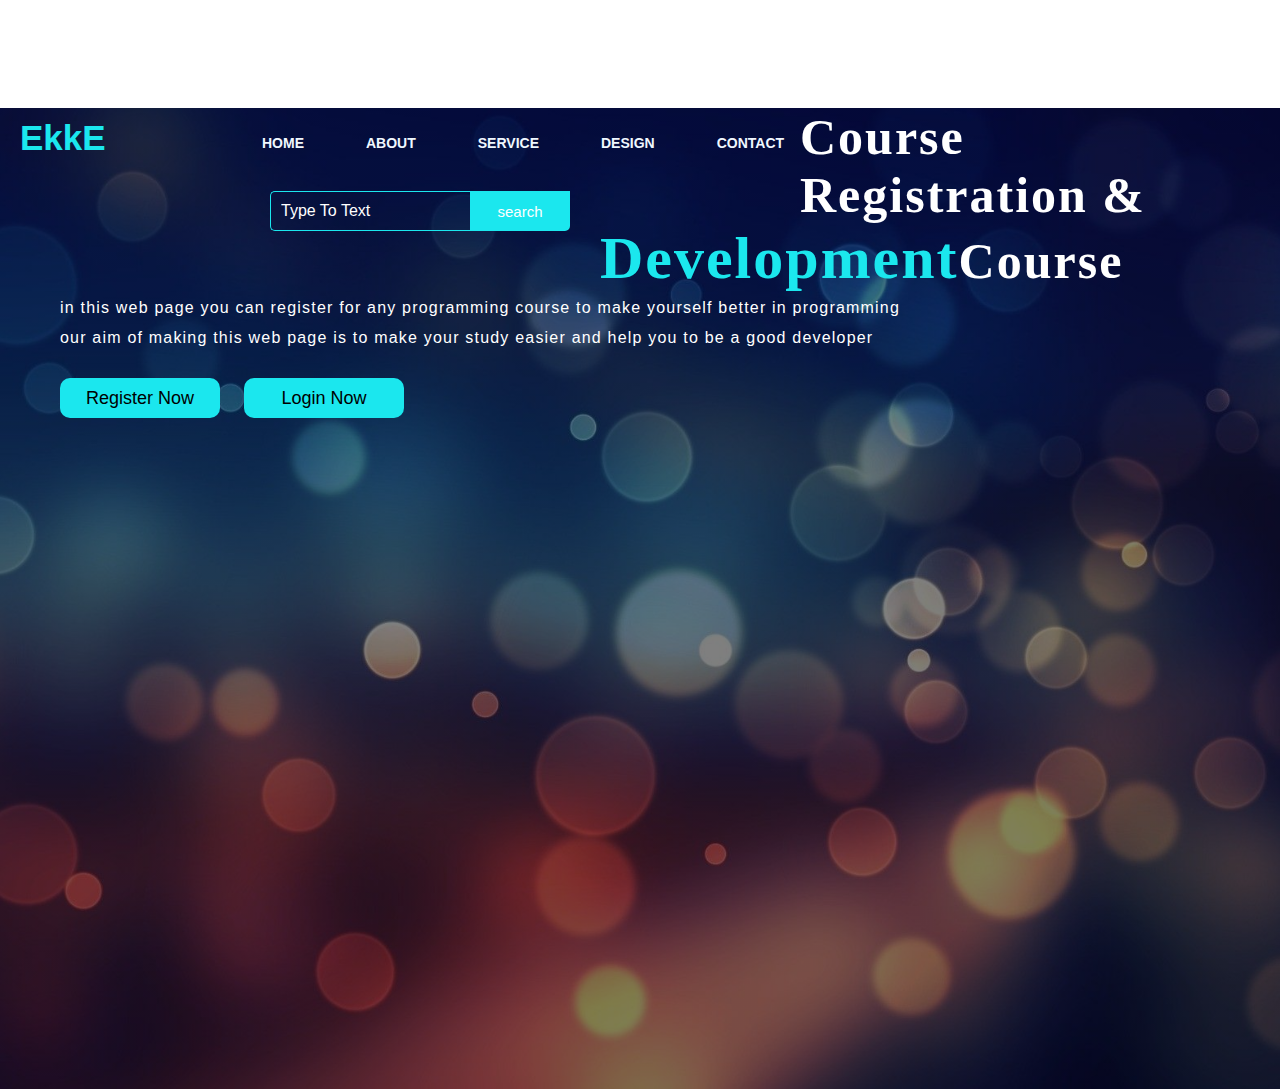
<file: Website/index.html>
<!DOCTYPE html>
<html lang="en">
<head>
      <title>Registration System</title>
      <link rel="stylesheet" href="style.css">
      <link href="https://cdn.jsdelivr.net/npm/bootstrap@5.1.1/dist/css/bootstrap.min.css" rel="stylesheet" integrity="sha384-F3w7mX95PdgyTmZZMECAngseQB83DfGTowi0iMjiWaeVhAn4FJkqJByhZMI3AhiU" crossorigin="anonymous">
      <link rel="shortcut icon" type="image/x-icon" href="images.png">
</head>
<body>
      <div class="main">
            <div class="navbar">
                  <div class="icon">
                     <h2 class="logo">EkkE</h2>   
                  </div>
            </div>
  
            <div class="menu">
                 <ul>
                    <li><a href="#">HOME</a></li> 
                    <li><a href="about.html">ABOUT</a></li>  
                    <li><a href="service.html">SERVICE</a></li>  
                    <li><a href="design.html">DESIGN</a></li>
                    <li><a href="contact.html">CONTACT</a></li>
                 </ul> 
            </div>
            <div class="search">
                  <input class="srch" type="search" name="" placeholder="Type To Text">
                  <a href="#"><button style="background-color:  #1be7ee;" class="btn">search</button></a>
            </div>
             <div class="content">
          <h1>Course Registration & <br><span>Development</span>Course</h1>
          <p class="par">in this web page you can register for any programming course to make yourself better in programming <br> 
              our aim of making this web page is to make your study easier and help you to be a good developer
              </p>
              <button class="cn"><a href="login.html">Register Now</a></button>
              <button class="cn"><a href="Registration.html">Login Now</a></button>
        </div>
  
  
      </div>
  </body>
  </html>
</file>
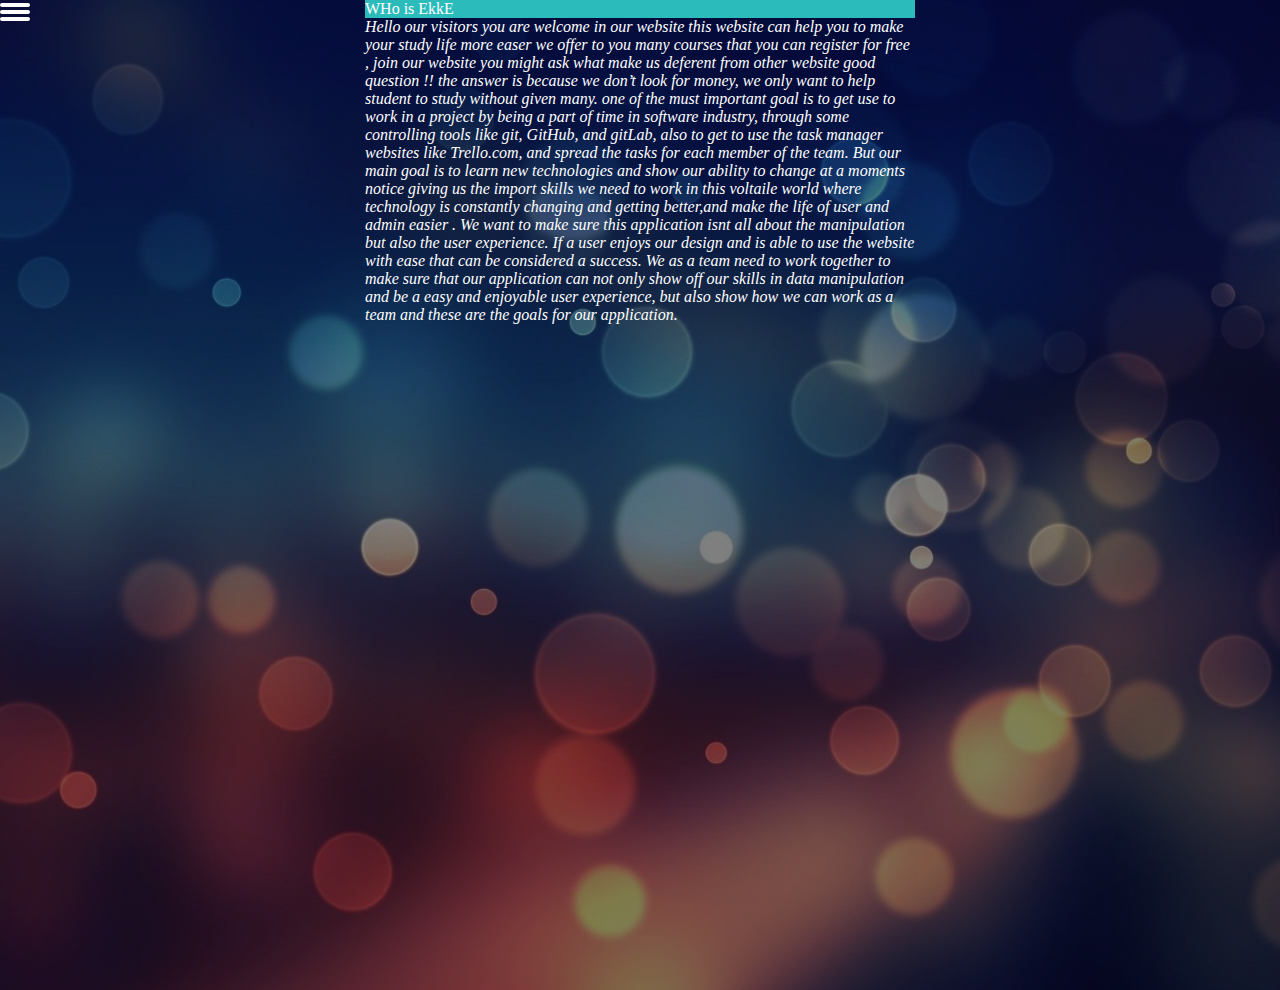
<file: Website/about.html>
<!DOCTYPE html>
<html lang="en">
<head>
      <title>about</title>
      <link rel="stylesheet" href="style.css">
      <link href="https://cdn.jsdelivr.net/npm/bootstrap@5.1.1/dist/css/bootstrap.min.css" rel="stylesheet" integrity="sha384-F3w7mX95PdgyTmZZMECAngseQB83DfGTowi0iMjiWaeVhAn4FJkqJByhZMI3AhiU" crossorigin="anonymous">
      <link rel="shortcut icon" type="image/x-icon" href="images.png">
</head>
<body>
    <div class="main2">
        <a href="index.html" class="nav">
          <div class="one"></div>
          <div class="two"></div>
          <div class="three"></div>
        </a>
        <div class="content1">
          <p class="t1">WHo is EkkE</p>
          <p class="p1"><i>Hello our visitors
              you are welcome in our website 
              this website can help you to make your study life more easer
              we offer to you many courses that you can register for free , join our website you might 
              ask what make us deferent from other website 
              good question !!
              the answer is because we don’t look for money, 
              we only want to help student to study without given many.
              one of the must important goal is to get use to work in a project by being a part of time in software industry,
              through some controlling tools like git, GitHub, and gitLab,
              also to get to use the task manager websites like Trello.com, and spread the tasks for each member of the team.
              But our main goal is to learn new technologies and show our ability to change at a moments notice giving us the import skills we need to work in this voltaile world where technology is constantly changing and getting better,and make the life of user and admin easier . We want to make sure this application isnt all about the manipulation but also the user experience. If a user enjoys our design and is able to use the website with ease that can be considered a success. We as a team need to work together to make sure that our application can not only show off our skills in data manipulation and be a easy and enjoyable user experience,
              but also show how we can work as a team and these are the goals for our application. 
            </i></p>
        </div>





      </div>



</body>
</file>
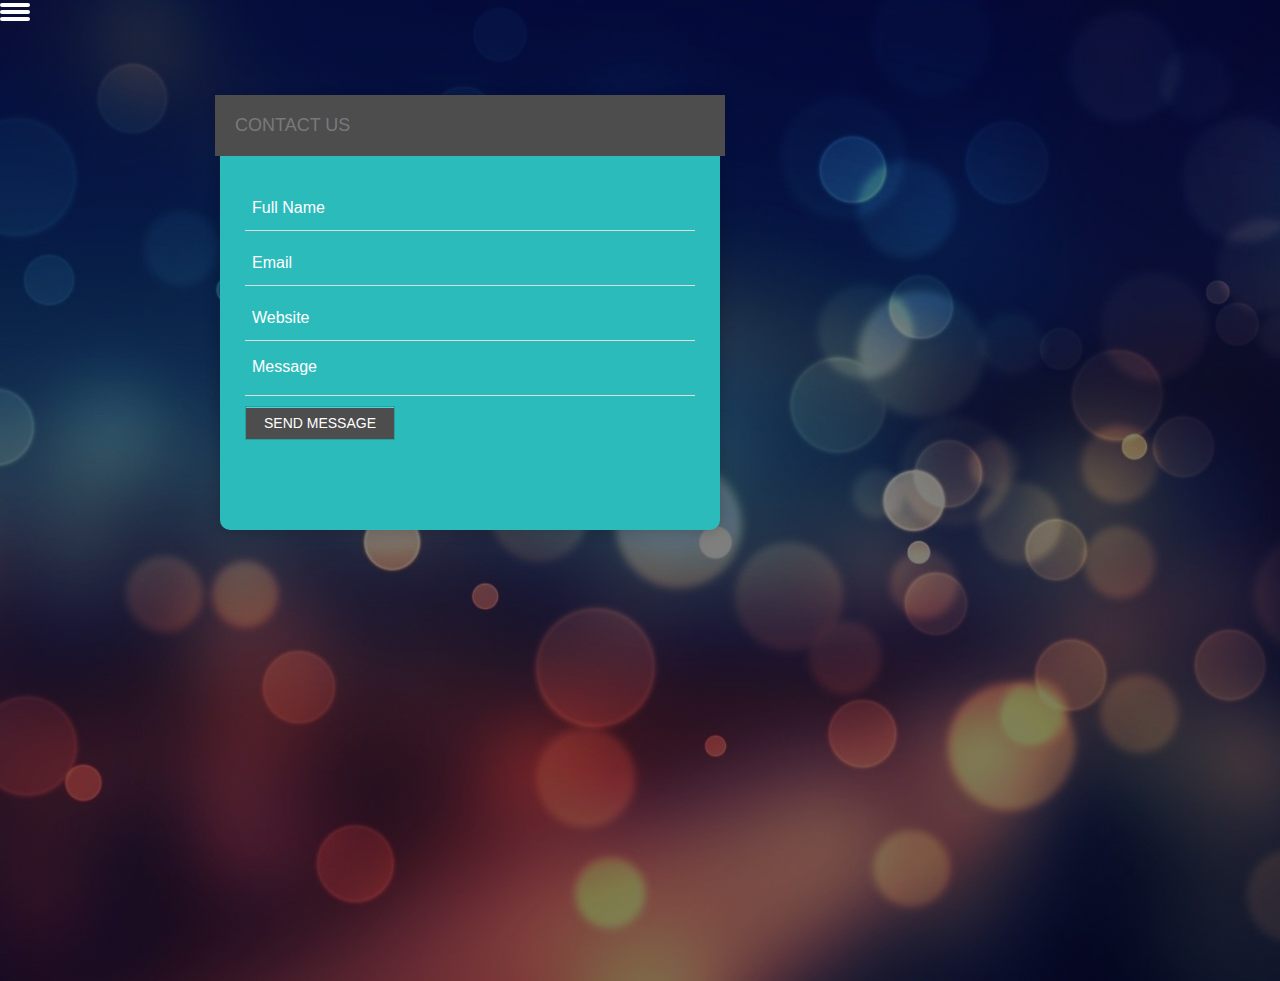
<file: Website/contact.html>
<!DOCTYPE html>
<html lang="en">
<head>
      <title>contact</title>
      <link rel="stylesheet" href="style.css">
      <link href="https://cdn.jsdelivr.net/npm/bootstrap@5.1.1/dist/css/bootstrap.min.css" rel="stylesheet" integrity="sha384-F3w7mX95PdgyTmZZMECAngseQB83DfGTowi0iMjiWaeVhAn4FJkqJByhZMI3AhiU" crossorigin="anonymous">
      <link rel="shortcut icon" type="image/x-icon" href="images.png">
</head>
<body>
    <div class="main">
        <a href="index.html" class="nav">
          <div class="one"></div>
          <div class="two"></div>
          <div class="three"></div>
        </a>
        <div class="form2">
          <h2>contact Us</h2>
          <form class="f1">
            <input type="text" name="field1" placeholder="Full Name"/>
            <input type="email" name="field2" placeholder="Email" />
            <input type="url" name="field3" placeholder="Website" />
            <textarea placeholder="Message" onkeyup="adjust_textarea(this)"></textarea>
            <input type="button" value="Send Message" />
          </form>
        </div>





      </div>

</body>
</file>
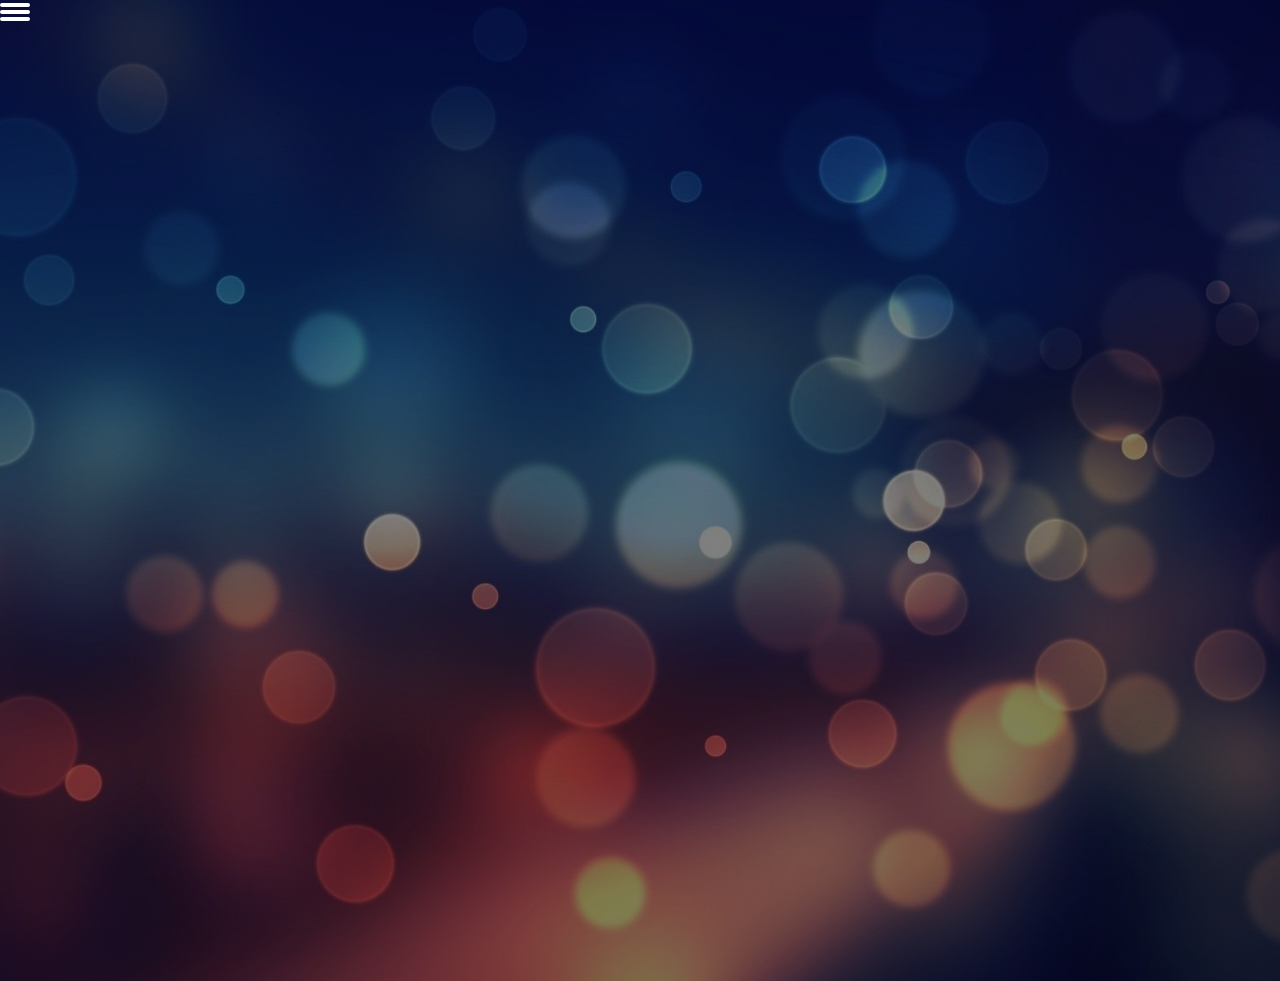
<file: Website/design.html>
<!DOCTYPE html>
<html lang="en">
<head>
      <title>design</title>
      <link rel="stylesheet" href="style.css">
      <link href="https://cdn.jsdelivr.net/npm/bootstrap@5.1.1/dist/css/bootstrap.min.css" rel="stylesheet" integrity="sha384-F3w7mX95PdgyTmZZMECAngseQB83DfGTowi0iMjiWaeVhAn4FJkqJByhZMI3AhiU" crossorigin="anonymous">
      <link rel="shortcut icon" type="image/x-icon" href="images.png">
</head>
<body>
    <div class="main">
        <a href="index.html" class="nav">
          <div class="one"></div>
          <div class="two"></div>
          <div class="three"></div>
        </a>
      </div>

</body>
</file>
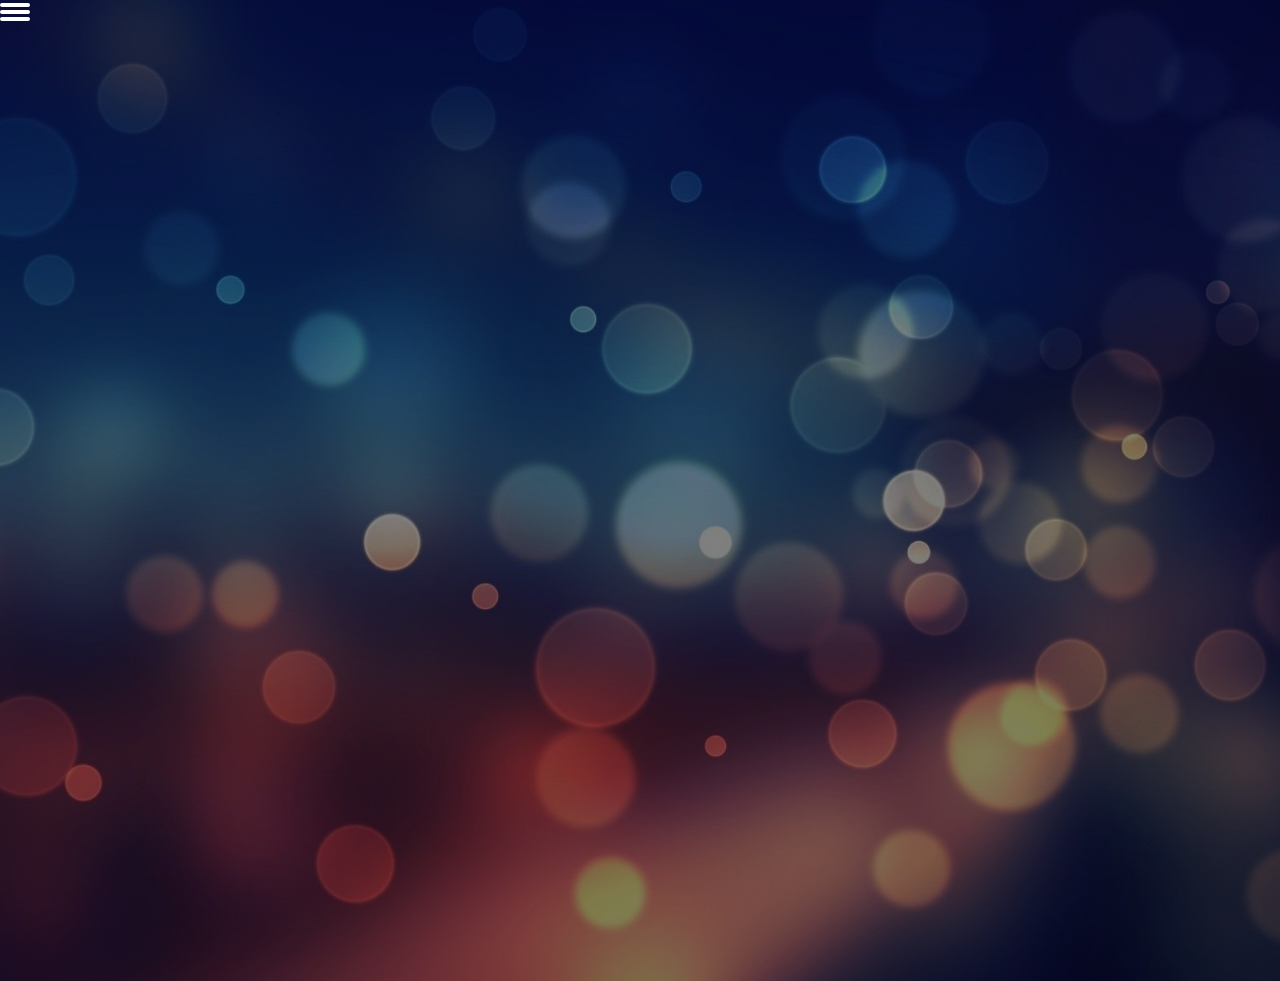
<file: Website/service.html>
<!DOCTYPE html>
<html lang="en">
<head>
      <title>service</title>
      <link rel="stylesheet" href="style.css">
      <link href="https://cdn.jsdelivr.net/npm/bootstrap@5.1.1/dist/css/bootstrap.min.css" rel="stylesheet" integrity="sha384-F3w7mX95PdgyTmZZMECAngseQB83DfGTowi0iMjiWaeVhAn4FJkqJByhZMI3AhiU" crossorigin="anonymous">
      <link rel="shortcut icon" type="image/x-icon" href="images.png">
</head>
<body>
    <div class="main">
        <a href="index.html" class="nav">
          <div class="one"></div>
          <div class="two"></div>
          <div class="three"></div>
        </a>
      </div>

</body>
</file>
<file: Website/style.css>
*{
    margin: 0;
    padding: 0;
}
.main{
    width:100%;
    background: linear-gradient(to top,rgba(0,0,0,0.5)50%,rgba(0,0,0,0.5)50%),url(1.jpg);
    background-position: center;
    background-size: cover;
    height:109vh
}
.navbar{
    width: 1200px;
    height: 75px;
    height: auto;
}
.icon{
    width:200px;
    float:left ;
    height: 70px;
}
.logo{
    color: #1be7ee;
    font-size: 35px;
    font-family:Arial;
    padding-left: 20px;
    float: left;
    padding-top: 10px;
}
.menu{
    width: 600px;
    float: left;
    height: 70px;
}
ul{
    float: left;
    display: flex;
    justify-content:center ;
    align-items: center;
}
ul li{
   list-style: none;
   margin-left:62px;
   margin-top: 27px;
   font-size: 14px;
}

ul li a{
    text-decoration: none;
    color: aliceblue;
    font-family: Arial;
    font-weight: bold;
    transition: 0.4s ease-in-out;

}

ul li a:hover{
    color:#1be7ee;
}
.search{
    width: 330px;
    float: left;
    margin-left: 270px;
}

.srch{
    font-family: 'Times New Roman';
    width: 200px;
    height: 40px;
    background: transparent;
    border: 1px solid #1be7ee;
    margin-top: 13px;
    color: #fff;
    border-right: none;
    font-size: 16px;
    float: left;
    padding: 10px;
    border-bottom-left-radius: 5px;
    border-top-left-radius: 5px;
}

.btn{
    width: 100px;
    height: 40px;
    background:#1be7ee ;
    border:2px solid #1be7ee;
    margin-top: 13px;
    color: #fff;
    font-size: 15px;
    border-bottom-right-radius: 5px;
    border-bottom-right-radius: 5px;

}

.btn:focus{
    outline:none;
}
.srch:focus{
    outline:none;
}
 
.content{
    width: 1200px;
    height: auto;
    margin: auto;
    color: #fff;
    position: relative;
}
.content .par{
    padding-left: 20px;
    padding-bottom: 25px;
    font-family:Arial;
    letter-spacing: 1.2px;
    line-height: 30px;
}
.content h1{
    font-family: 'Times New Roman';
    font-size: 50px;
    padding-left: 20px;
    margin-top: 9%;
    letter-spacing: 2px;
}

.content .cn{
    width: 160px;
    height: 40px;
    background:#1be7ee ;
    border: none;
    margin-bottom: 10px;
    margin-left: 20px;
    font-size: 18px;
    border-radius: 10px;
    cursor: pointer;
}

.content .cn a{
  text-decoration: none;
  color: black;
  transition: none;

}

.cn:hover{
    background-color: blanchedalmond;
 
}
.content span{
    color: #1be7ee;
    font-size: 60px;
}
ul li a :hover{
    color:#1be7ee;
}
.search{
    width: 330px;
    float: left;
    margin-left: 270px;
}

.srch{
    font-family: "Times New Roman";
    width: 200px;
    height: 40px;
    background: transparent;
    border: 1px solid #1be7ee;
    margin-top: 13px;
    color: #fff;
    border-right: none;
    font-size: 16px;
    float: left;
    padding: 10px;
    border-bottom-left-radius: 5px;
    border-top-left-radius: 5px;
}

.btn{
    width: 100px;
    height: 40px;
    background:#1be7ee ;
    border:2px solid #1be7ee;
    margin-top: 13px;
    color: #fff;
    font-size: 15px;
    border-bottom-right-radius: 5px;
    border-bottom-right-radius: 5px;

}
.btn:focus{
    outline:none;
}
.srch:focus{
    outline:none;
}

.content{
    width: 1200px;
    height: auto;
    margin: auto;
    color: #fff;
    position: relative;
}
.content .par{
    padding-left: 20px;
    padding-bottom: 25px;
    font-family:Arial;
    letter-spacing: 1.2px;
    line-height: 30px;
}
.content h1{
    font-family: "Times New Roman";
    font-size: 50px;
    padding-left: 20px;
    margin-top: 9%;
    letter-spacing: 2px;
}

.content .cn{
    width: 160px;
    height: 40px;
    background:#1be7ee ;
    border: none;
    margin-bottom: 10px;
    margin-left: 20px;
    font-size: 18px;
    border-radius: 10px;
    cursor: pointer;
}

.content .cn a{
    text-decoration: none;
    color: black;
    transition: none;
  
  }
  .cn:hover{
      background-color: blanchedalmond;
   
  }
  .content span{
      color: #1be7ee;
      font-size: 60px;
  }

  .form{

    width: 250px;
    height: 380px;
    background: linear-gradient(to top, rgba(0,0,0,0.8)50%, rgba(0,0,0,0.8)50%);
    position: absolute;
    top: 100px;
    left: 220px;
    border-radius: 10px;
    padding: 25px;

  }

  .form h2{

    width: 220px;
    font-family: sans-serif;
    text-align: center;
    color: #ff7200 ;
    font-size: 22px;
    background-color: #fff ;
    border-radius: 10px;
    margin: 2px;
    padding: 8px;

  }

  .form input {
      width: 240px;
      height: 35px;
      background : transparent;
      border-bottom: 1px solid #ff7200;
      border-top: none;
      border-left: none;
      border-right: none;
      color: #fff;
      font-size: 15px;
      letter-spacing: 1px;
      margin-top: 20px;
      font-family: sans-serif;
  }

  .form input:focus {
      outline: none;
  }
  ::placeholder{
      color: #fff;
      font-family: Arial;
  }

  .form button {

    width: 240px;
    height: 40px;
    background: #1be7ee;
    border: none;
    margin-top: 30px;
    font-size: 18px;
    border-radius: 13px;
    cursor: pointer;
    color: #fff;
  }

  .form button:hover {
    background: #fff;
    color: #1be7ee;

  }

  .form .link {

    font-family: Arial, Helvetica, sans-serif;
    font-size: 15px;
    padding-top: 20px;
    text-align: center;
    color: #fff;
    

  }
  .form .link a{
      text-decoration: none;
      color: #1be7ee
  }

.nav div{
    height: 4px;
    background-color: white;
    margin: 3px 0;
    border-radius: 25px;
    transition: 0.3s;
}
.nav{
    width: 30px;
    display: block;
    margin: auto;
    position: fixed;
}
.main2{
    width:100%;
    background: linear-gradient(to top,rgba(0,0,0,0.5)50%,rgba(0,0,0,0.5)50%),url(1.jpg);
    background-position: center;
    background-size: cover;
    height:110vh; 
}
.one{
    width: 30px;

}
.two{
    width: 20px;
}
.three{
    width: 25px;
}
.nav:hover div{
    width: 30px;
}
.content .t1 .p1{
    position: fixed;
}
.content1{
    width: 550px;
    height: 380px;
    margin: auto;
    color: #fff;
    position: relative;
}
.content1 .t1{
    background-color:#2CBBBB;;
    
}

.form2{
	font-family: 'Open Sans Condensed', arial, sans;
	width: 450px;
	height: 380px;
    padding: 25px;
	background: #2CBBBB;
	box-shadow: 0px 0px 15px rgba(0, 0, 0, 0.22);
	-moz-box-shadow: 0px 0px 15px rgba(0, 0, 0, 0.22);
	-webkit-box-shadow:  0px 0px 15px rgba(0, 0, 0, 0.22);
    position: absolute;
    top: 100px;
    left: 220px;
    border-radius: 10px; 

}
.form2 h2{
	background: #4D4D4D;
	text-transform: uppercase;
	font-family: 'Open Sans Condensed', sans-serif;
	color: #797979;
	font-size: 18px;
	font-weight: 100;
	padding: 20px;
	margin: -30px -30px 30px -30px;
}
.form2 input[type="text"],
.form2 input[type="date"],
.form2 input[type="datetime"],
.form2 input[type="email"],
.form2 input[type="number"],
.form2 input[type="search"],
.form2 input[type="time"],
.form2 input[type="url"],
.form2 input[type="password"],
.form2 textarea,
.form2 select 
{
	box-sizing: border-box;
	-webkit-box-sizing: border-box;
	-moz-box-sizing: border-box;
	outline: none;
	display: block;
	width: 100%;
	padding: 7px;
	border: none;
	border-bottom: 1px solid #ddd;
	background: transparent;
	margin-bottom: 10px;
	font: 16px Arial, Helvetica, sans-serif;
	height: 45px;
}
.form2 textarea{
	resize:none;
	overflow: hidden;
}
.form2 input[type="button"], 
.form2 input[type="submit"]{
	-moz-box-shadow: inset 0px 1px 0px 0px #45D6D6;
	-webkit-box-shadow: inset 0px 1px 0px 0px #45D6D6;
	box-shadow: inset 0px 1px 0px 0px #45D6D6;
	background-color: #4D4D4D;
	border: 1px solid #27A0A0;
	display: inline-block;
	cursor: pointer;
	color: #FFFFFF;
	font-family: 'Open Sans Condensed', sans-serif;
	font-size: 14px;
	padding: 8px 18px;
	text-decoration: none;
	text-transform: uppercase;
}
.form2 input[type="button"]:hover, 
.form2 input[type="submit"]:hover {
	background:linear-gradient(to bottom, #34CACA 5%, #30C9C9 100%);
	background-color:#34CACA;
}
.form2 .f1{
    color: black;
}
.errors{
    color: #1be7ee;
    size: 4ch;
}
</file>
